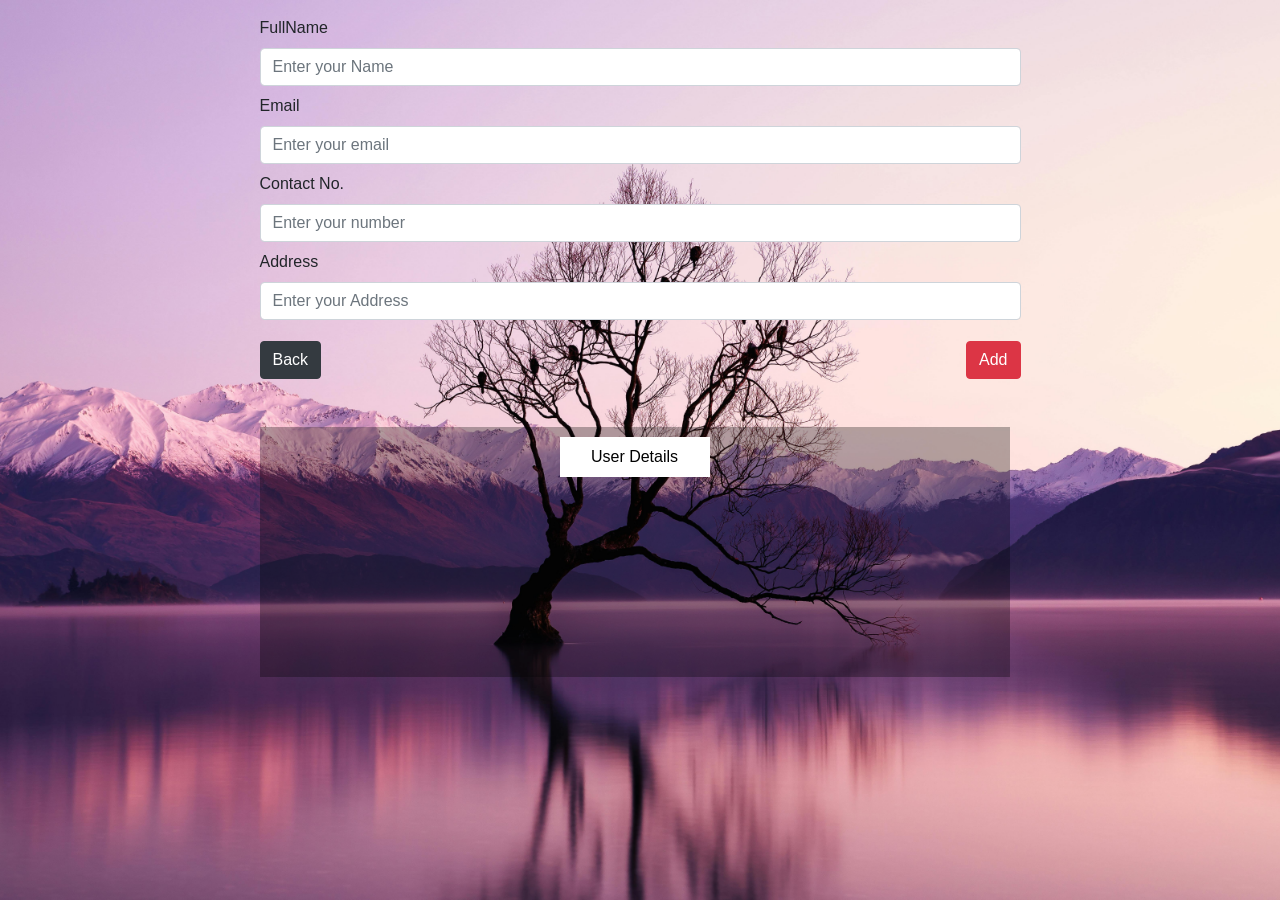
<file: domp3/main.html>
<!DOCTYPE html>
<html lang="en">
<head>
    <meta charset="UTF-8">
    <meta name="viewport" content="width=device-width, initial-scale=1.0">
    <link 
    rel="stylesheet" 
    href="https://cdn.jsdelivr.net/npm/bootstrap@4.5.3/dist/css/bootstrap.min.css" 
    integrity="sha384-TX8t27EcRE3e/ihU7zmQxVncDAy5uIKz4rEkgIXeMed4M0jlfIDPvg6uqKI2xXr2" 
    crossorigin="anonymous">
    <link rel="stylesheet" href="main.css">
    <title>Document</title>
</head>
<body>
    
    <div class="container">
        <div class="main-container">
         <form action="" class="p-2">
         <label for="name" class="mb-2 mt-2">FullName</label>
         <input id="name" type ="text" name = "name" class="form-control mb-2" placeholder="Enter your Name" required>

         <label for="email" class = "mb-2">Email</label>
         <input id="email" type ="email" name="email" class="form-control mb-2" placeholder="Enter your email" required>

         <label for="Contact No" class = "mb-2">Contact No.</label>
         <input id="number" type ="number" name="number" class="form-control mb-2" placeholder="Enter your number" required>

         <label for="Address" class = "mb-2">Address</label>
         <input id="Address" type ="Address" name="Address" class="form-control mb-3" placeholder="Enter your Address" required>

         <div class="form-btn">
         <button onclick="goBack()" type="button" class="btn btn-dark">Back</button>
         <div>
            <button onclick="addData()" type="button" class="btn btn-danger">Add</button>
            <!-- <button type="submit" class="btn btn-dark">Update</button> -->
         </div>
         </div>
         <br><br>
         <div class="User-Container">
              <div class="userDetails">User Details</div>

               <div id="dataList"></div>
         </div>
         </form>
         </div>
         
    </div>
<script src = "main.js"></script>
</body>
</html>
</file>
<file: domp3/main.css>
*{
    margin :0;
    padding :0;
    box-sizing: border-box;
}
html,body{
    height:100%;
    width: 100%;
    background-image: url(front\ image.jpg);
    background-size: cover;
    background-position: center;
}
.form{
    
}
.container{
    height:100%;
    width: 100%;
    display: flex;
    justify-content: center;
    align-items: center;
    
   
}
.main-container{
    height: 100%;
    width: 70%;
}
.form-btn{
    display: flex;
    justify-content: space-between;
}
.User-Container{
    width : 750px;
    height :250px;
    background-color: rgba(0, 0, 0, 0.297);
    display: flex;
    flex-direction: column;
    align-items: center;
    overflow-y: auto;
    /* justify-content: center; */
    /* align-items: center; */

}
.userDetails{
    width: 150px;
    height :40px;
    background-color: white;
    color: black;
    text-align: center;
    padding: 8px;
    margin-top: 10px;
    margin-bottom: 10px;

}
button{
   margin-top:5px;
   padding:5px 10px;
   background-color:red;
   color:white;
   border:none;
   cursor:pointer;
}
</file>
